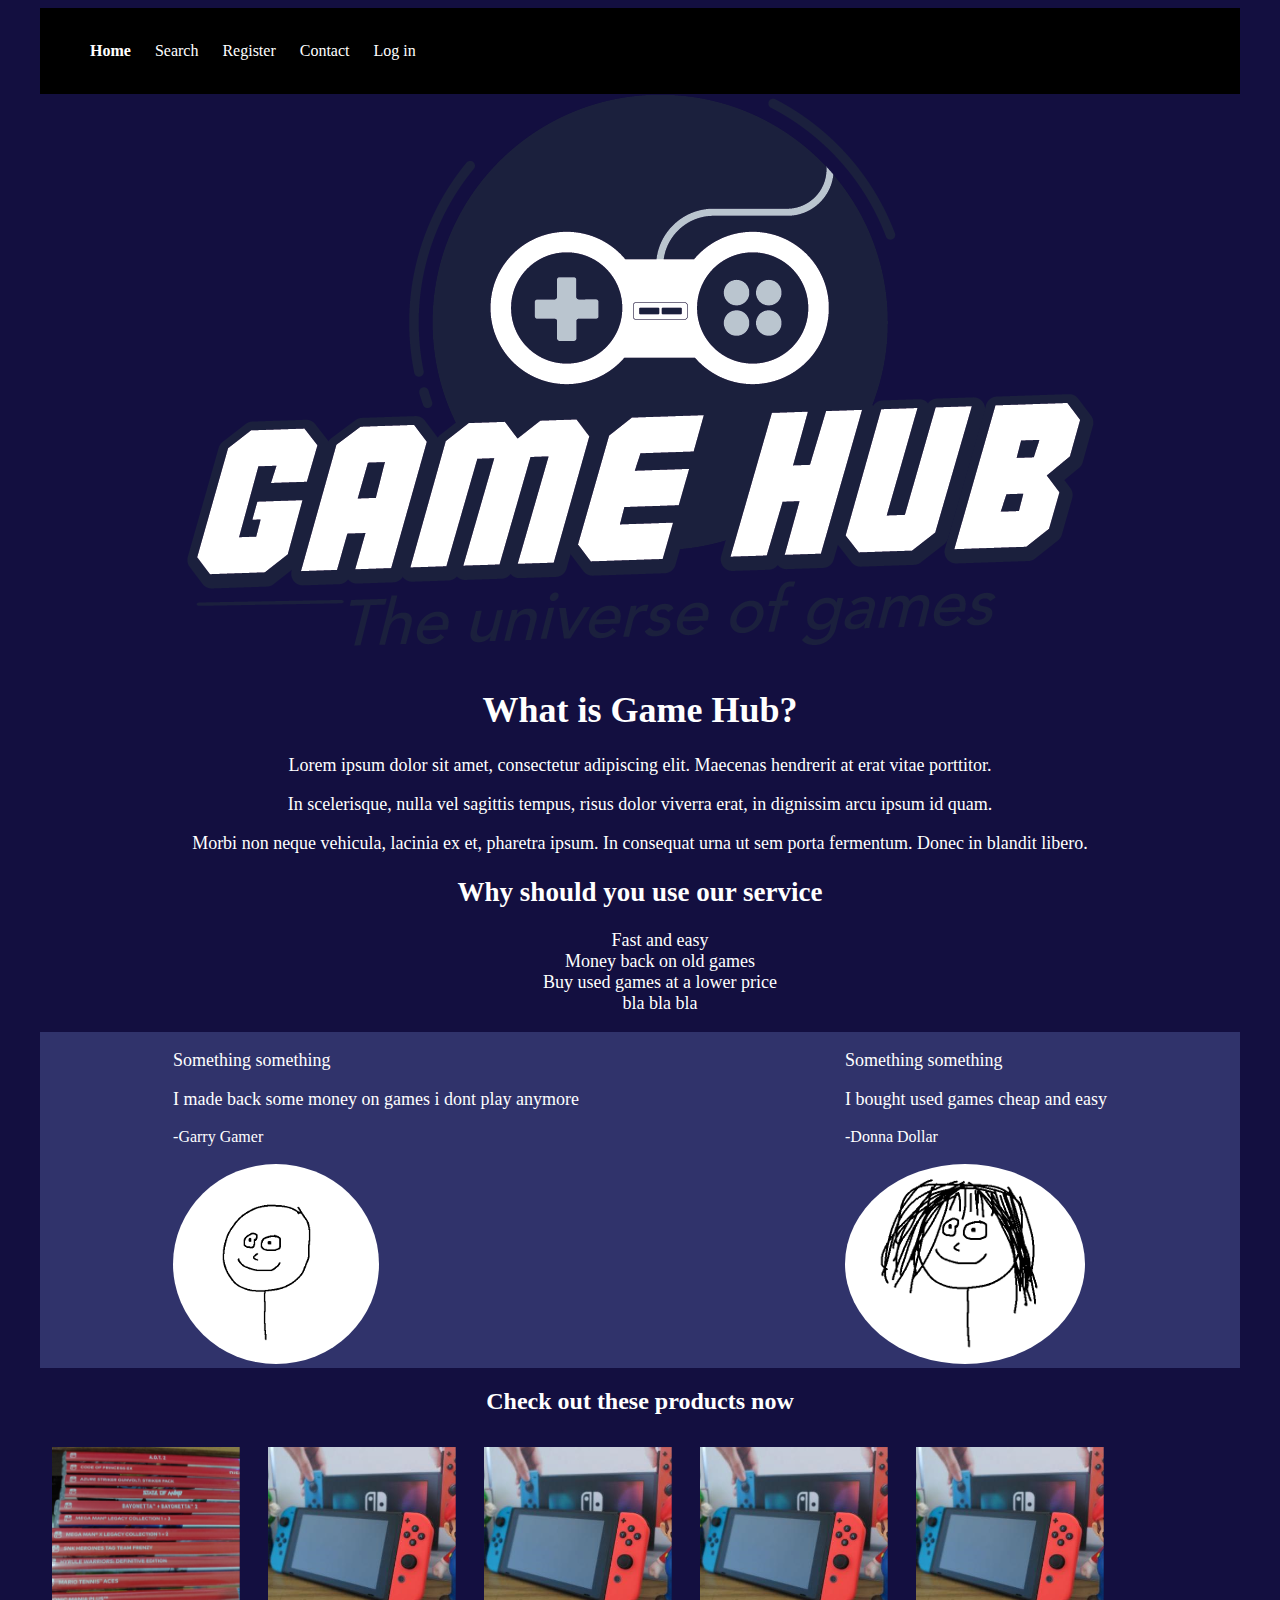
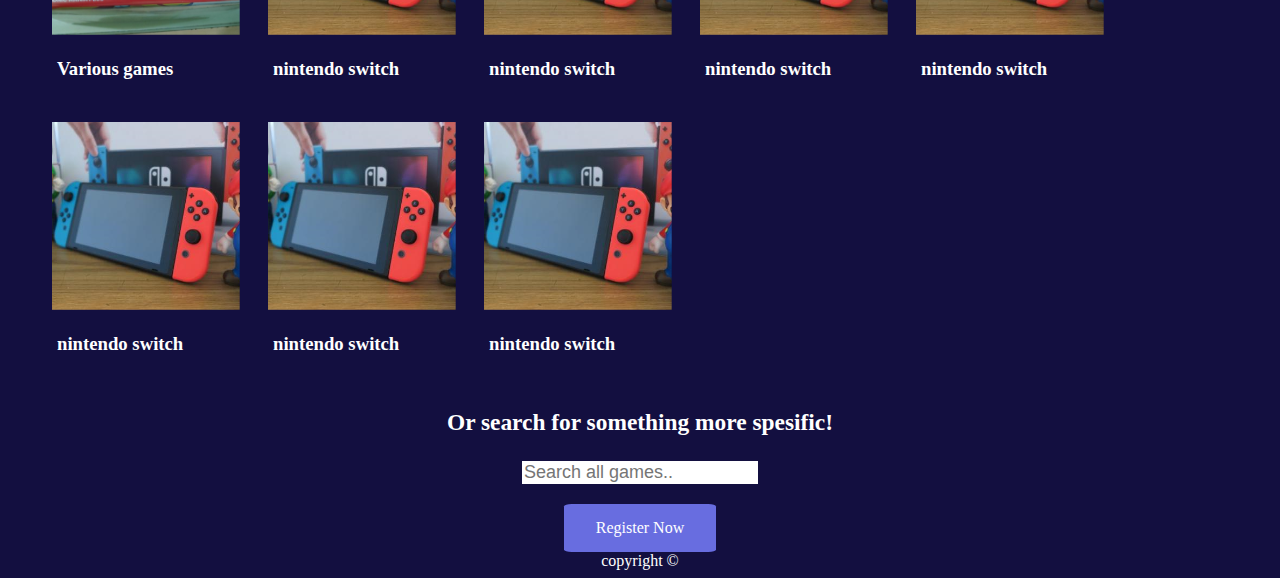
<file: index.html>
<!DOCTYPE html>
<html lang="en">
<head>
  <meta charset="UTF-8">
  <meta http-equiv="X-UA-Compatible" content="IE=edge">
  <meta name="viewport" content="width=device-width, initial-scale=1.0">
  <title>Game Hub | Home</title>
  <link rel="stylesheet" href="styles/style.css">
</head>
<body>
  <header>
    <nav>
      <ul>
        <li class="current"><a href="index.html">Home</a></li>
        <li><a href="search.html">Search</a></li>
        <li><a href="register.html">Register</a></li>
        <li><a href="contact.html">Contact</a></li>
        <li class="log-in"><a href="#">Log in</a></li>
      </ul>
    </nav>
  </header>
  <main>
    <section class="welcome">
      <img src="images/GameHub_Logo.png">
    </section>
    <section class="selling-points">
      <h1>What is Game Hub?</h1>
      <p>Lorem ipsum dolor sit amet, consectetur adipiscing elit. Maecenas hendrerit at erat vitae porttitor.</p> 
      <p> In scelerisque, nulla vel sagittis tempus, risus dolor viverra erat, in dignissim arcu ipsum id quam. </p>
      <p>Morbi non neque vehicula, lacinia ex et, pharetra ipsum. In consequat urna ut sem porta fermentum. Donec in blandit libero.</p>
      
      <h2>Why should you use our service</h2>
      <ul>
        <li>Fast and easy</li>
        <li>Money back on old games</li>
        <li>Buy used games at a lower price</li>
        <li>bla bla bla</li>
      </ul>
    </section>
    <section class="reviews">
      <div class="user-reviews">
        <p>Something something</p> <p>I made back some money on games i dont play anymore</p>  <span class="review-name">-Garry Gamer</span></p>
        <img class="profile-pic"  src="images/garry_gamer_small.png" alt="Profile picture of garry gamer">
      </div>
      <div class="user-reviews">
        <p>Something something</p> <p>I bought used games cheap and easy</p> <span class="review-name">-Donna Dollar</span></p>
        <img class="profile-pic" src="images/donna_dollar_small.png" alt="Profile picture of Donna Dollar">
      </div>
    </section>
    <section class="featured">
      <H2 class="featured-text">Check out these products now</H2>
      <div class="featured-prod">
        <img src="images/product1.png" alt="some product">
        <h3><a href="#">Various games</a></h3>
      </div>
      <div  class="featured-prod">
        <img src="images/product2.png" alt="some product">
        <h3><a href="#">nintendo switch</a></h3>
      </div>
      <div  class="featured-prod">
        <img src="images/product2.png" alt="some product">
        <h3><a href="#">nintendo switch</a></h3>
      </div>
      <div  class="featured-prod">
        <img src="images/product2.png" alt="some product">
        <h3><a href="#">nintendo switch</a></h3>
      </div>
      <div  class="featured-prod">
        <img src="images/product2.png" alt="some product">
        <h3><a href="#">nintendo switch</a></h3>
      </div>
      <div  class="featured-prod">
        <img src="images/product2.png" alt="some product">
        <h3><a href="#">nintendo switch</a></h3>
      </div>
      <div  class="featured-prod">
        <img src="images/product2.png" alt="some product">
        <h3><a href="#">nintendo switch</a></h3>
      </div>
      <div  class="featured-prod">
        <img src="images/product2.png" alt="some product">
        <h3><a href="#">nintendo switch</a></h3>
      </div>
      <div class="featured-search">
      <h3>Or search for something more spesific!</h3>
      <form>
        <input type="text" placeholder="Search all games..">
    </form>
    </div>
    </section>
    <section class="center">
    <a class="register-btn" href="register.html">Register Now</a>
  </section>
  </main>
  <footer> copyright &copy;</footer>
</body>
</html>
</file>
<file: styles/style.css>
body{
    background-color: #130F40;
    color:white;
    max-width: 1200px;
    margin-left: auto;
    margin-right: auto;
}


a,
nav a,
nav,
nav li{
    display:inline;
    color: white;
    text-decoration: none;
    padding: 5px;
    max-width: 100%;
}

nav a:hover{
    background-color: white;
    color: black;
}



header{
    background-color: black;
}

.current{
    font-weight: bold;
}

footer{
    text-align: center;
}


/*home*/

body p{
    font-size: 18px;
}

.welcome img{
    max-width: 100%;
    height: auto;
    margin-left: auto;
    margin-right: auto;
    display: block;
}

.selling-points{
   text-align: center;
   text-decoration: none;
   font-size: 18px;
}

.selling-points ul{
    list-style-type: none;
}

.profile-pic{
    border-radius: 50%;
    flex-direction: column;
}

.user-reviews{
   margin-left: auto;
   margin-right: auto;
}

.reviews{
    display: flex;
    background-color: #30336B;
    
}

.review-name{
   display: block;
}

.featured-prod{
    display: inline-block;
    padding: 1%;
}

.featured-text{
    text-align: center;
}

.register-btn{
    background-color: #686DE0;
    border: none;
    color: white;
    padding: 15px 32px;
    text-align: center;
    text-decoration: none;
    display: inline-block;
    font-size: 16px;
    border-radius: 5%;
    transition-duration: 0,6s;

}

.center{
    display:flex;
    justify-content: center;
    align-items: center;
}
.register-btn:hover{
    background-color:  white;
    color: black;
}

.featured-search{
    text-align: center;
    padding-bottom: 20px;
    font-size: 20px;
    
}

.featured-search input[type=text]{
    font-size: 18px;
    border: none;
}

/*Styling for smaller screens*/
@media only screen and (max-width: 400px) {
    .reviews {
      display: flex;
      flex-direction: column;
    }
  }

  @media only screen and (max-width: 400px) {
    nav li {
      display: flex;
      flex-direction: column;
    }
  }

  /*other page tbd */
</file>
